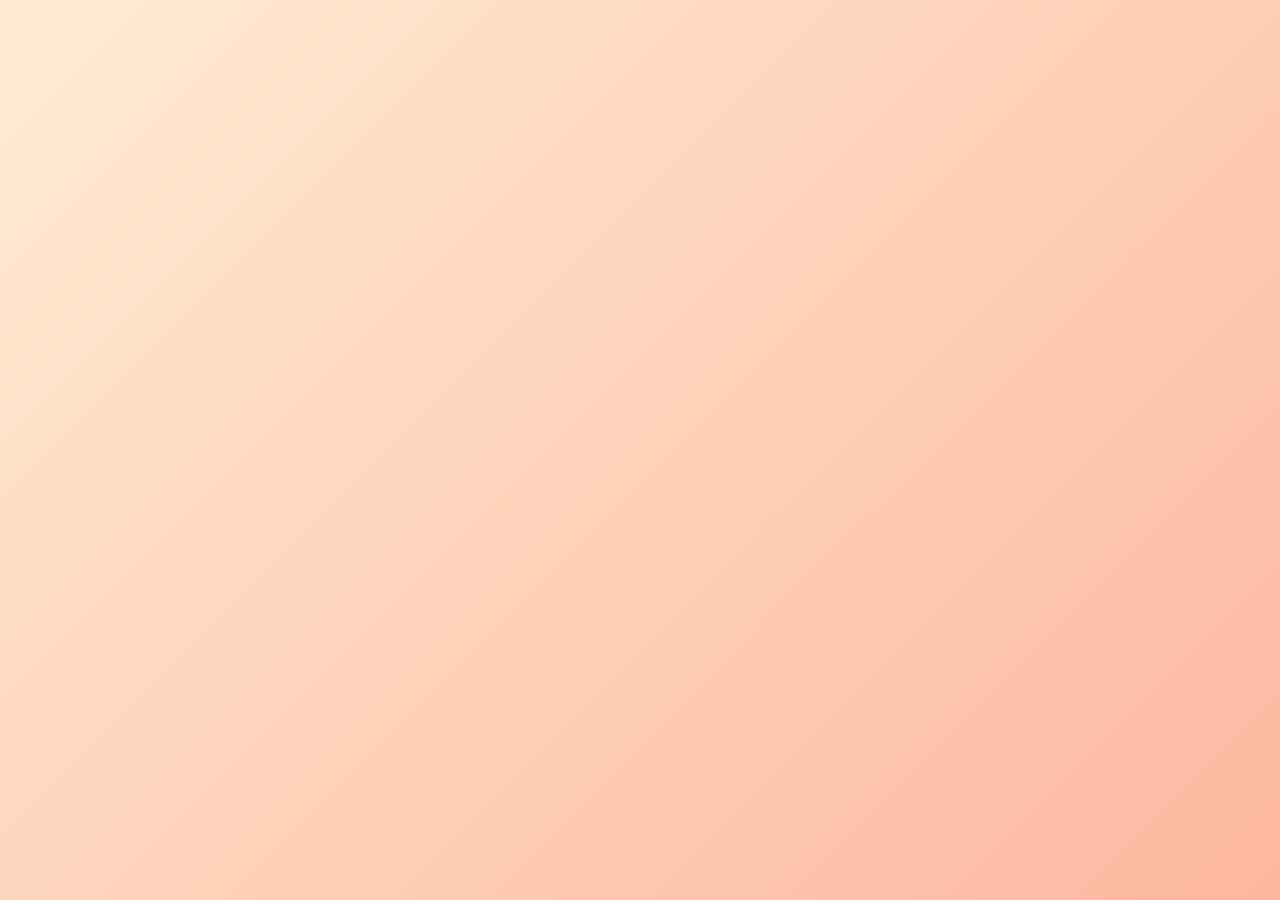
<file: 26-10-24 Task1/index.html>
<!DOCTYPE html>
<html lang="en">
<head>
    <meta charset="UTF-8">
    <meta name="viewport" content="width=device-width, initial-scale=1.0">
    <title>Document</title>
</head>
<link rel="stylesheet" href="index.css">
<body>
    <script src="index.js"></script>
</body>
</html>
</file>
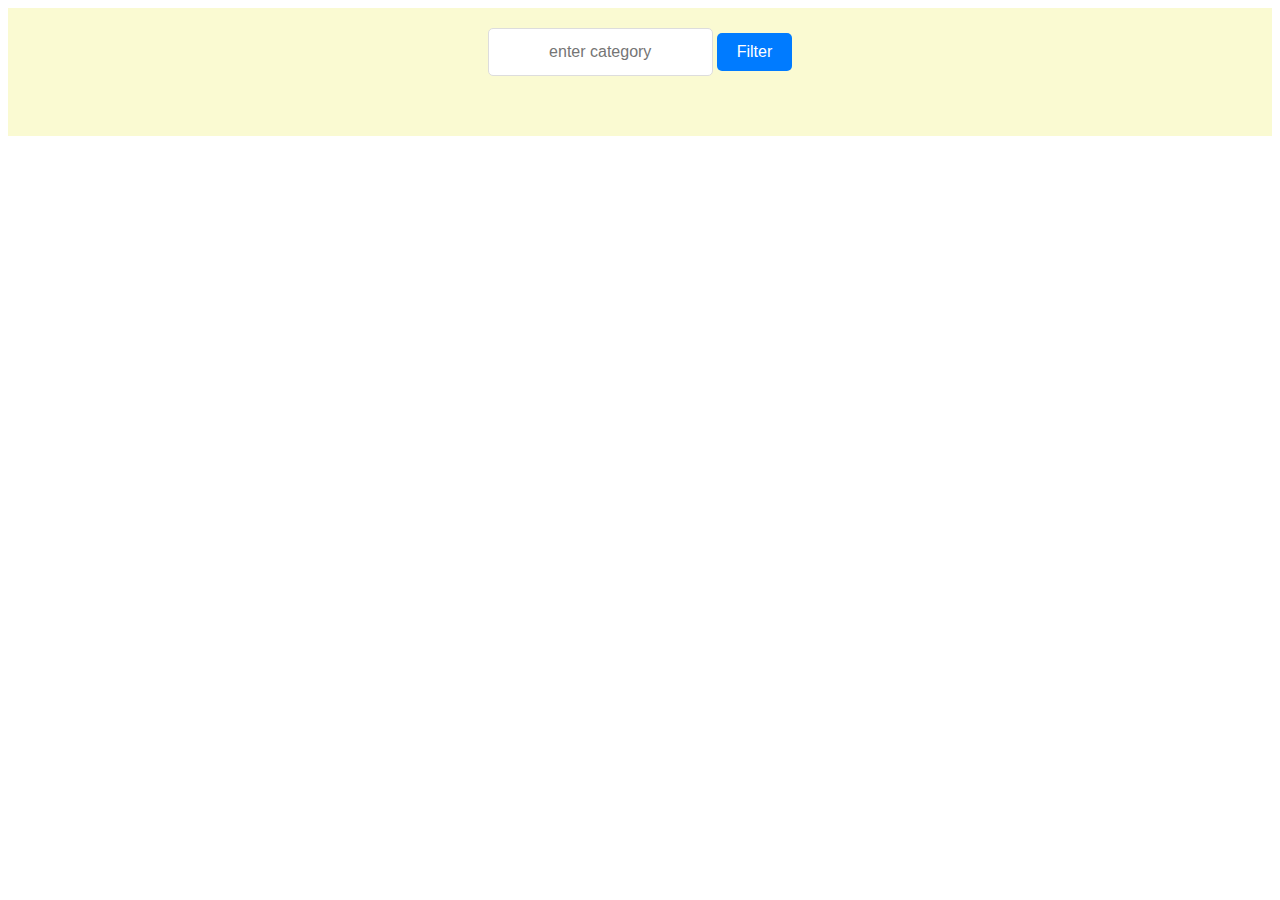
<file: 8-11-24/local storage.html>
<!DOCTYPE html>
<html lang="en">

<head>
    <meta charset="UTF-8">
    <meta name="viewport" content="width=device-width, initial-scale=1.0">
    <title>BOM</title>
</head>
<link rel="stylesheet" href="./localstorage.css">
<body>
    <div class="searchbar">
    <input type="text" id="searchbar" placeholder="enter category">
    <button> Filter </button>
    <div class="container">

    </div>
    <script src="./localstorage.js"></script>
</body>
</html>
</file>
<file: 26-10-24 Task1/index.css>
/* Center the container div in the middle of the page */
body {
  display: flex;
  justify-content: center;
  align-items: center;
  height: 100vh;
  margin: 0;
  background: linear-gradient(135deg, #ffecd2 0%, #fcb69f 100%);
  font-family: Arial, sans-serif;
}

/* Container for the joke */
div {
  padding: 40px;
  width: 90%;
  max-width: 700px;
  background-color: #e0f7fa;
  border-radius: 8px;
  box-shadow: 0 4px 10px rgba(0, 0, 0, 0.1);
  transition: transform 0.3s ease, background-color 0.3s ease;
  text-align: center;
}

/* Styling for the joke question */
div p:first-child {
  font-size: 1.4em;
  font-weight: bold;
  color: #333;
  margin-bottom: 15px;
}

/* Styling for the joke answer */
div p:nth-child(2) {
  font-size: 1.1em;
  color: #555;
  margin-top: 5px;
  line-height: 1.5;
}

/* Hover effect for the div */
div:hover {
  background-color: #b2ebf2;
  transform: scale(1.05);
}

/* Responsive styling for tablets */
@media (max-width: 768px) {
  div {
    padding: 30px; /* Reduce padding */
    width: 85%; /* Slightly reduce width */
  }

  div p:first-child {
    font-size: 1.3em;
  }

  div p:nth-child(2) {
    font-size: 1em;
  }
}

/* Responsive styling for mobile devices */
@media (max-width: 480px) {
  div {
    padding: 20px; /* Further reduce padding */
    width: 95%; /* Full width on very small screens */
  }

  div p:first-child {
    font-size: 1.2em;
  }

  div p:nth-child(2) {
    font-size: 0.95em;
  }
}
</file>
<file: 8-11-24/localstorage.css>
.container {
    display: grid;
    grid-template-columns: repeat(auto-fill, minmax(300px, 1fr));
    gap: 20px;
    padding: 20px;
    background-color: lightgoldenrodyellow;
}

.item {
    border: 1px solid #ddd;
    border-radius: 8px;
    overflow: hidden;
    background-color: #fff;
    box-shadow: 0 4px 8px rgba(0, 0, 0, 0.1);
    transition: transform 0.2s ease;
    padding: 15px;
    text-align: center;
}

.item:hover {
    transform: scale(1.05);
}

.item img {
    width: 100%;
    height: auto;
    border-bottom: 1px solid #eee;
    padding-bottom: 15px;
    object-fit: cover;
}

.item p {
    margin: 10px 0;
    color: #333;
    font-size: 0.9rem;
    line-height: 1.4;
}

.item p b {
    color: #007bff;
}

.item p:nth-child(2) {
    font-weight: bold;
    font-size: 1.1rem;
    color: #444;
}

button {
    display: inline-block;
    padding: 10px 20px;
    margin: 20px 0;
    background-color: #007bff;
    color: #fff;
    border: none;
    border-radius: 5px;
    font-size: 1rem;
    transition: background-color 0.2s ease;
}

button:hover {
    background-color: #0056b3;
}

input{
    text-align: center;
    padding: 8px;
    height: 30px;
    border: 1px solid #ddd;
    border-radius: 5px;
    margin: 20px 0;
    font-size: 1rem;
}
.searchbar{
    text-align: center;
    background-color: lightgoldenrodyellow;
}
</file>
